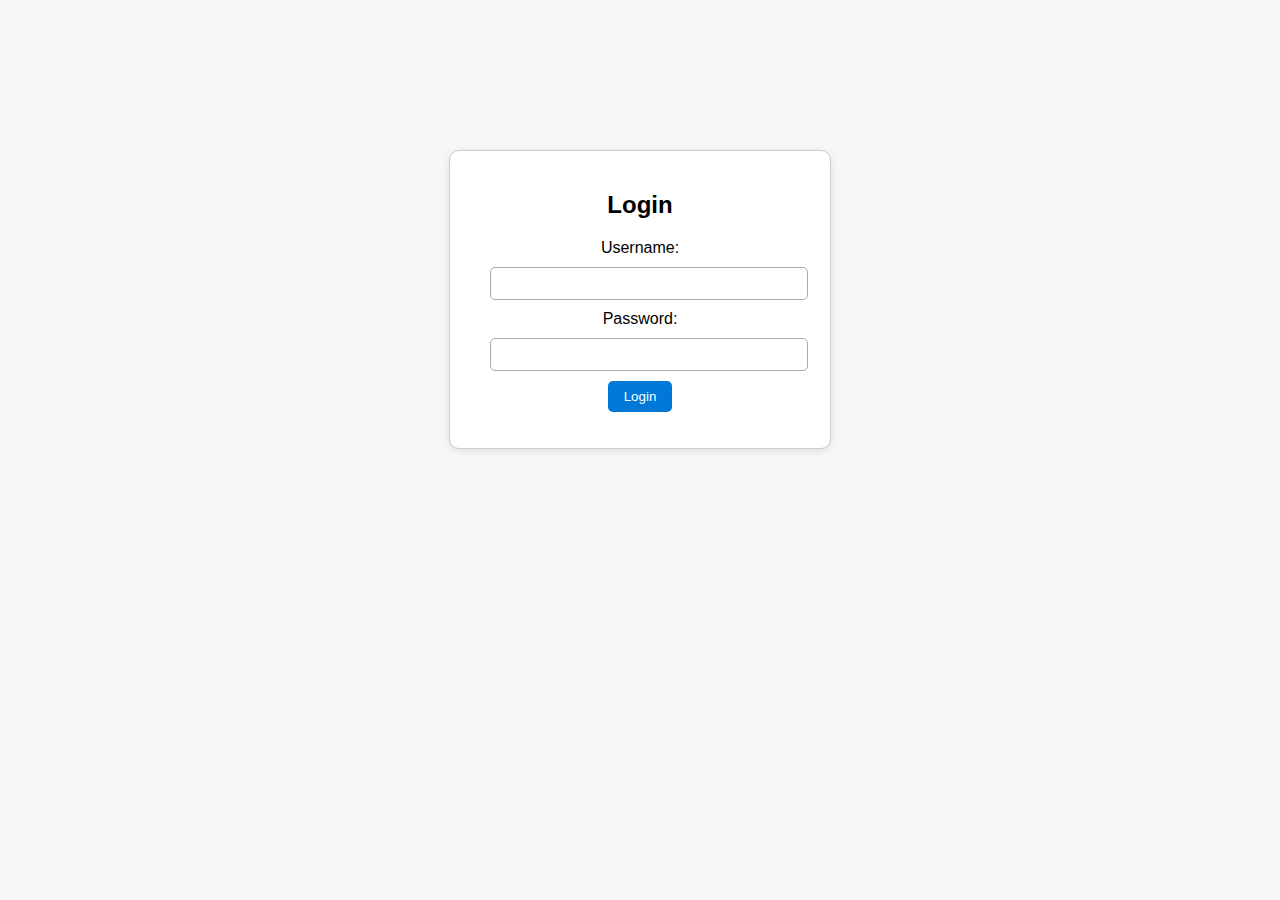
<file: index.html>
<!DOCTYPE html>
<html lang="en">
<head>
  <meta charset="UTF-8">
  <meta name="viewport" content="width=device-width, initial-scale=1.0">
  <title>Login Page</title>
  <link rel="stylesheet" href="style.css">
</head>
<body>
  <div class="login-container">
    <h2>Login</h2>
    <form id="loginForm">
      <label for="username">Username:</label>
      <input type="text" id="username" required>

      <label for="password">Password:</label>
      <input type="password" id="password" required>

      <button type="submit">Login</button>
    </form>
    <p id="loginMessage"></p>
  </div>

  <script src="authenticate-login.js"></script>
</body>
</html>
</file>
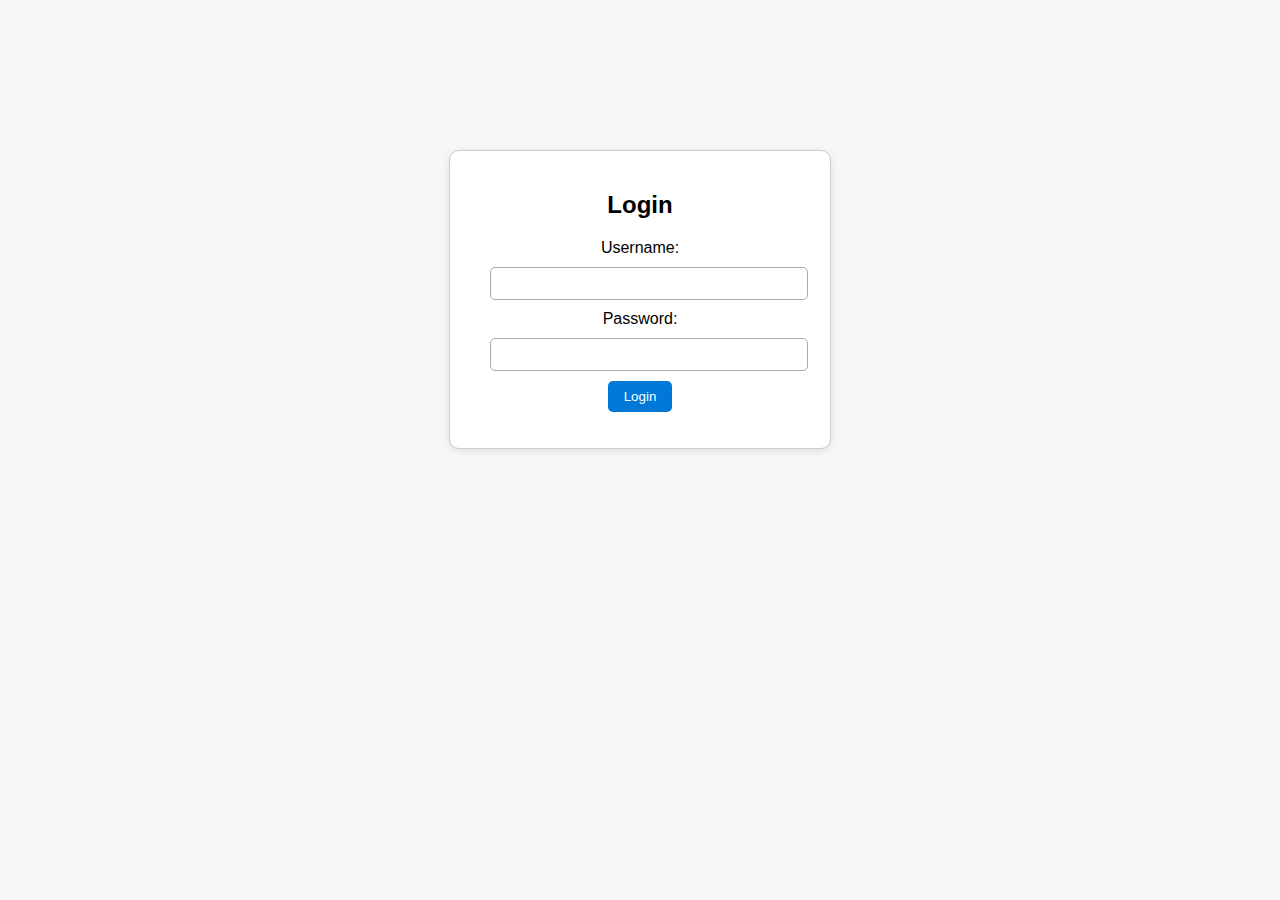
<file: home.html>
<!DOCTYPE html>
<html lang="en">
<head>
  <meta charset="UTF-8">
  <title>Home Page</title>
  <link rel="stylesheet" href="style.css">
</head>
<body>
  <div class="home-container">
    <h2>Welcome to the Dashboard</h2>
    <p>You will be logged out after 1 minute of inactivity (for testing).</p>
    <button id="logoutBtn">Logout</button>
  </div>

  <!-- Countdown timer display -->
  <div id="inactivity-timer">Inactivity timer: 60s</div>

  <!-- "Are you still there?" Modal -->
  <div id="inactivity-modal" class="hidden">
    <div class="modal-content">
      <h3>Are you still there?</h3>
      <p>You will be logged out in <span id="modal-countdown">30</span> seconds.</p>
      <button id="stayLoggedInBtn">Stay Logged In</button>
    </div>
  </div>

  <script>
    // =======================
    // LOGIN CHECK & LOGOUT
    // =======================
    if (!localStorage.getItem('loggedInUser')) {
      // Redirect to login if not logged in
      window.location.href = 'index.html';
    }

    const logoutBtn = document.getElementById('logoutBtn');
    logoutBtn.addEventListener('click', () => {
      localStorage.removeItem('loggedInUser');
      window.location.href = 'index.html';
    });
  </script>

  <script src="inactivity-logout.js"></script>
</body>
</html>
</file>
<file: style.css>
body {
  font-family: Arial, sans-serif;
  text-align: center;
  margin: 50px;
  background-color: #f7f7f7;
}

.login-container,
.home-container {
  display: inline-block;
  padding: 20px 40px;
  border: 1px solid #ccc;
  border-radius: 10px;
  background: white;
  box-shadow: 0 2px 8px rgba(0,0,0,0.1);
}

input {
  display: block;
  margin: 10px auto;
  padding: 8px;
  width: 220px;
  border-radius: 5px;
  border: 1px solid #aaa;
}

button {
  padding: 8px 20px;
  cursor: pointer;
  border: none;
  background-color: #0078d7;
  color: white;
  border-radius: 5px;
}

button:hover {
  background-color: #005fa3;
}

/* Timer Display */
#inactivity-timer {
  position: fixed;
  bottom: 10px;
  right: 15px;
  background: rgba(0, 0, 0, 0.8);
  color: white;
  padding: 8px 12px;
  border-radius: 6px;
  font-size: 14px;
  font-family: monospace;
}

/* Modal Styles */
#inactivity-modal {
  position: fixed;
  top: 0; left: 0;
  width: 100vw; height: 100vh;
  background: rgba(0,0,0,0.5);
  display: flex;
  align-items: center;
  justify-content: center;
  z-index: 9999;
}

#inactivity-modal.hidden {
  display: none;
}

.modal-content {
  background: white;
  padding: 20px 40px;
  border-radius: 10px;
  box-shadow: 0 2px 10px rgba(0,0,0,0.3);
  text-align: center;
}

.modal-content h3 {
  margin-top: 0;
}

#modal-countdown {
  font-weight: bold;
  color: red;
  font-size: 18px;
}

/* Bottom-right timer display */
#timerDisplay {
  position: fixed;
  bottom: 10px;
  right: 10px;
  background-color: rgba(0, 0, 0, 0.7);
  color: white;
  padding: 5px 10px;
  border-radius: 5px;
  font-family: sans-serif;
  z-index: 1000;
}

/* Modal container */
#inactivityModal {
  position: fixed;
  top: 50%;
  left: 50%;
  transform: translate(-50%, -50%);
  background-color: white;
  padding: 20px;
  border: 2px solid black;
  border-radius: 8px;
  text-align: center;
  display: none;
  z-index: 1001;
}

/* Modal button */
#inactivityModal button {
  margin-top: 10px;
  padding: 5px 10px;
  cursor: pointer;
}

/* Simple login page styling */
.login-container {
  width: 300px;
  margin: 100px auto;
  text-align: center;
}

.login-container input {
  display: block;
  width: 100%;
  margin: 10px 0;
  padding: 8px;
}

.login-container button {
  padding: 8px 16px;
  cursor: pointer;
}
</file>
